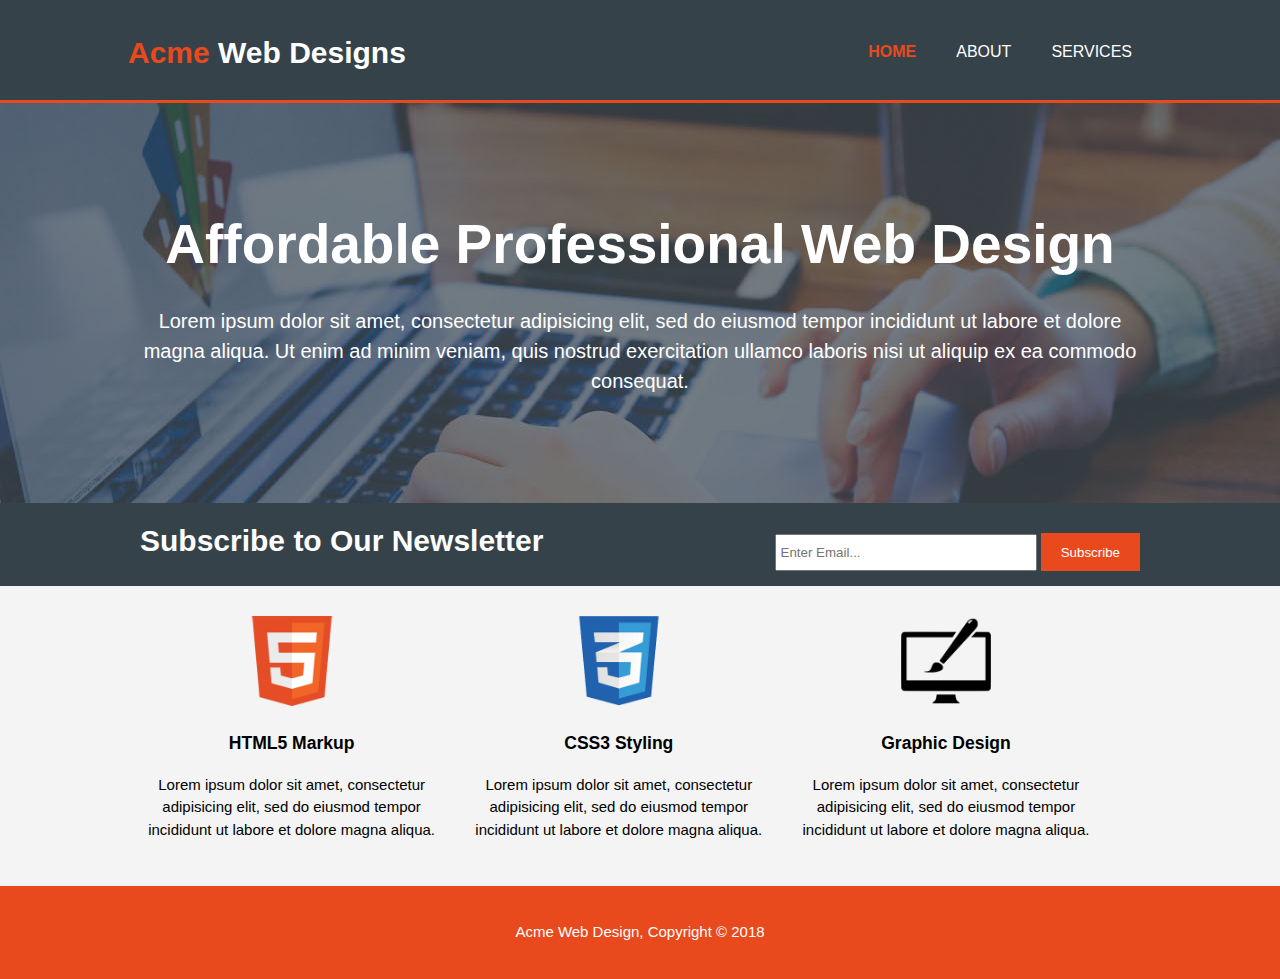
<file: index.html>
<!DOCTYPE html>
<html lang="en" dir="ltr">
	<head>
		<meta charset="utf-8">
	    <meta name="viewport" content="width=device-width">
	    <!-- keyword SEO -->
	    <meta name="description" content="Affordable and profesional web design">
	    <meta name="keywords" content="web design, affordable web design, professional web design">
	    <meta name="author" content="Muh. Bishram Y. A. A.">
	    <title>Acme Web Design | Welcome</title>
	    <link rel="stylesheet" href="./css/style.css">
	</head>
	<body>
		<header>
			<div class="container">
				<div id="branding">
					<h1><span class="highlight">Acme</span> Web Designs</h1>
				</div>
				<nav>
					<ul>
						<li class="current"><a href="index.html">Home</a></li>
			            <li><a href="about.html">About</a></li>
			            <li><a href="services.html">Services</a></li>
					</ul>
				</nav>
			</div>
		</header>

		<section id="showcase">
			<div class="container">
				<h1>Affordable Professional Web Design</h1>
		  		<p>Lorem ipsum dolor sit amet, consectetur adipisicing elit, sed do eiusmod tempor incididunt ut labore et dolore magna aliqua. Ut enim ad minim veniam, quis nostrud exercitation ullamco laboris nisi ut aliquip ex ea commodo consequat.</p>
			</div>
		</section>

		<section id="newsletter">
			<div class="container">
				<h1>Subscribe to Our Newsletter</h1>
		        <form>
		        	<input type="email" placeholder="Enter Email...">
					<button type="submit" class="button-1">Subscribe</button>
		        </form>
			</div>
		</section>

		<section id="boxes">
			<div class="container">
				<div class="box">
					<img src="./images/logo_html.png" alt="">
					<h3>HTML5 Markup</h3>
					<p>Lorem ipsum dolor sit amet, consectetur adipisicing elit, sed do eiusmod tempor incididunt ut labore et dolore magna aliqua.</p>
				</div>
				<div class="box">
					<img src="./images/logo_css.png" alt="">
					<h3>CSS3 Styling</h3>
					<p>Lorem ipsum dolor sit amet, consectetur adipisicing elit, sed do eiusmod tempor incididunt ut labore et dolore magna aliqua.</p>
				</div>
				<div class="box">
					<img src="./images/logo_brush.png" alt="">
					<h3>Graphic Design</h3>
					<p>Lorem ipsum dolor sit amet, consectetur adipisicing elit, sed do eiusmod tempor incididunt ut labore et dolore magna aliqua.</p>
				</div>
			</div>
		</section>

		<footer>
			<div class="container">
				<p>Acme Web Design, Copyright &copy; 2018</p>
			</div>
		</footer>
	</body>
</html>
</file>
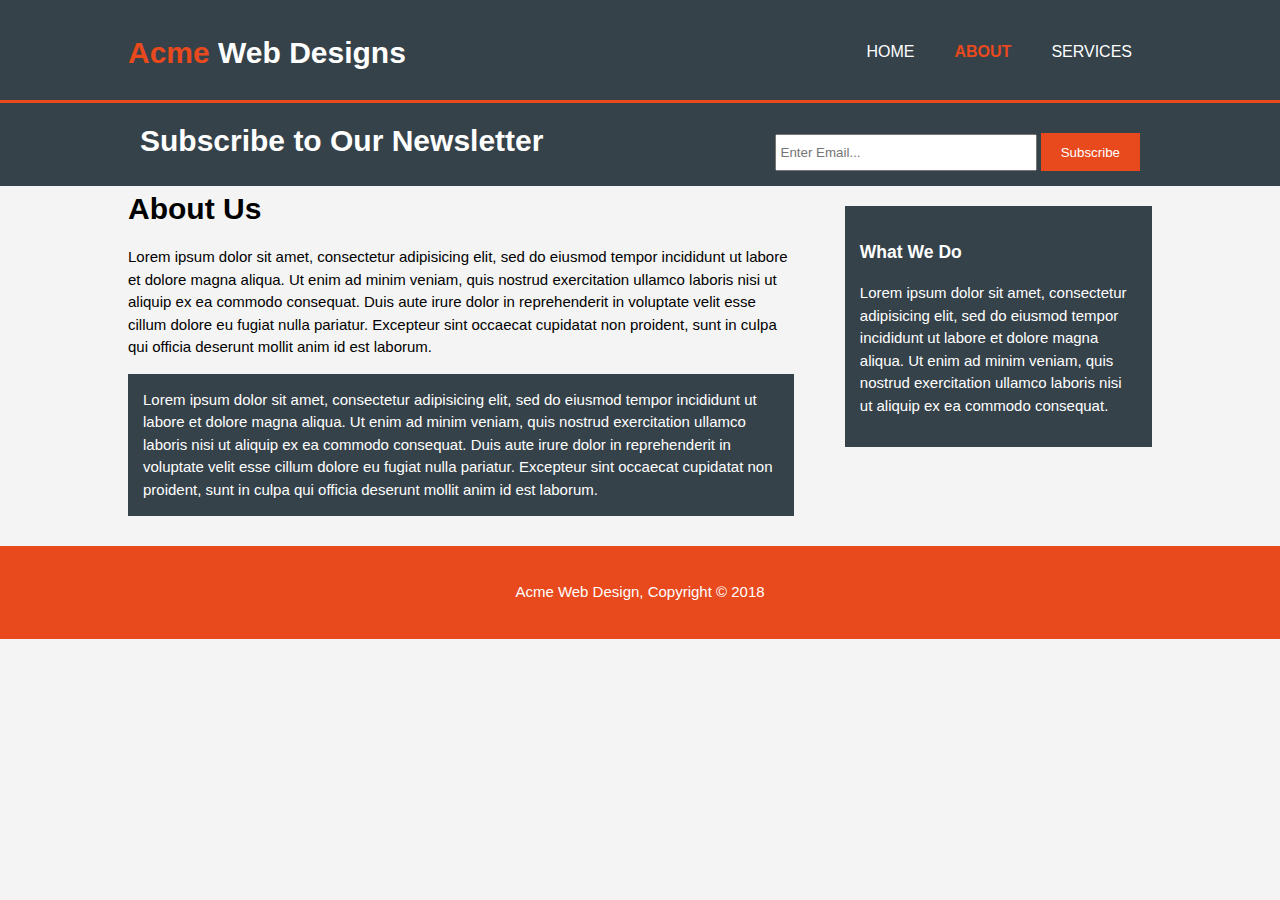
<file: about.html>
<!DOCTYPE html>
<html lang="en" dir="ltr">
	<head>
		<meta charset="utf-8">
	    <meta name="viewport" content="width=device-width">
	    <!-- keyword SEO -->
	    <meta name="description" content="Affordable and profesional web design">
	    <meta name="keywords" content="web design, affordable web design, professional web design">
	    <meta name="author" content="Muh. Bishram Y. A. A.">
	    <title>Acme Web Design | About</title>
	    <link rel="stylesheet" href="./css/style.css">
	</head>
	<body>
		<header>
			<div class="container">
				<div id="branding">
					<h1><span class="highlight">Acme</span> Web Designs</h1>
				</div>
				<nav>
					<ul>
						<li><a href="index.html">Home</a></li>
			            <li class="current"><a href="about.html">About</a></li>
			            <li><a href="services.html">Services</a></li>
					</ul>
				</nav>
			</div>
		</header>

		<section id="newsletter">
			<div class="container">
				<h1>Subscribe to Our Newsletter</h1>
		        <form>
		        	<input type="email" placeholder="Enter Email...">
					<button type="submit" class="button-1">Subscribe</button>
		        </form>
			</div>
		</section>

		<section id="main">
			<div class="container">
				<article id="main-col">
					<h1 class="page-title">About Us</h1>
					<p>Lorem ipsum dolor sit amet, consectetur adipisicing elit, sed do eiusmod tempor incididunt ut labore et dolore magna aliqua. Ut enim ad minim veniam, quis nostrud exercitation ullamco laboris nisi ut aliquip ex ea commodo consequat. Duis aute irure dolor in reprehenderit in voluptate velit esse cillum dolore eu fugiat nulla pariatur. Excepteur sint occaecat cupidatat non proident, sunt in culpa qui officia deserunt mollit anim id est laborum.</p>
					<p class="dark">Lorem ipsum dolor sit amet, consectetur adipisicing elit, sed do eiusmod tempor incididunt ut labore et dolore magna aliqua. Ut enim ad minim veniam, quis nostrud exercitation ullamco laboris nisi ut aliquip ex ea commodo consequat. Duis aute irure dolor in reprehenderit in voluptate velit esse cillum dolore eu fugiat nulla pariatur. Excepteur sint occaecat cupidatat non proident, sunt in culpa qui officia deserunt mollit anim id est laborum.</p>
				</article>

				<aside id="sidebar">
					<div class="dark">
						<h3>What We Do</h3>
						<p>Lorem ipsum dolor sit amet, consectetur adipisicing elit, sed do eiusmod tempor incididunt ut labore et dolore magna aliqua. Ut enim ad minim veniam, quis nostrud exercitation ullamco laboris nisi ut aliquip ex ea commodo consequat.</p>
					</div>
				</aside>
			</div>
		</section>

		<footer>
			<div class="container">
				<p>Acme Web Design, Copyright &copy; 2018</p>
			</div>
		</footer>
	</body>
</html>
</file>
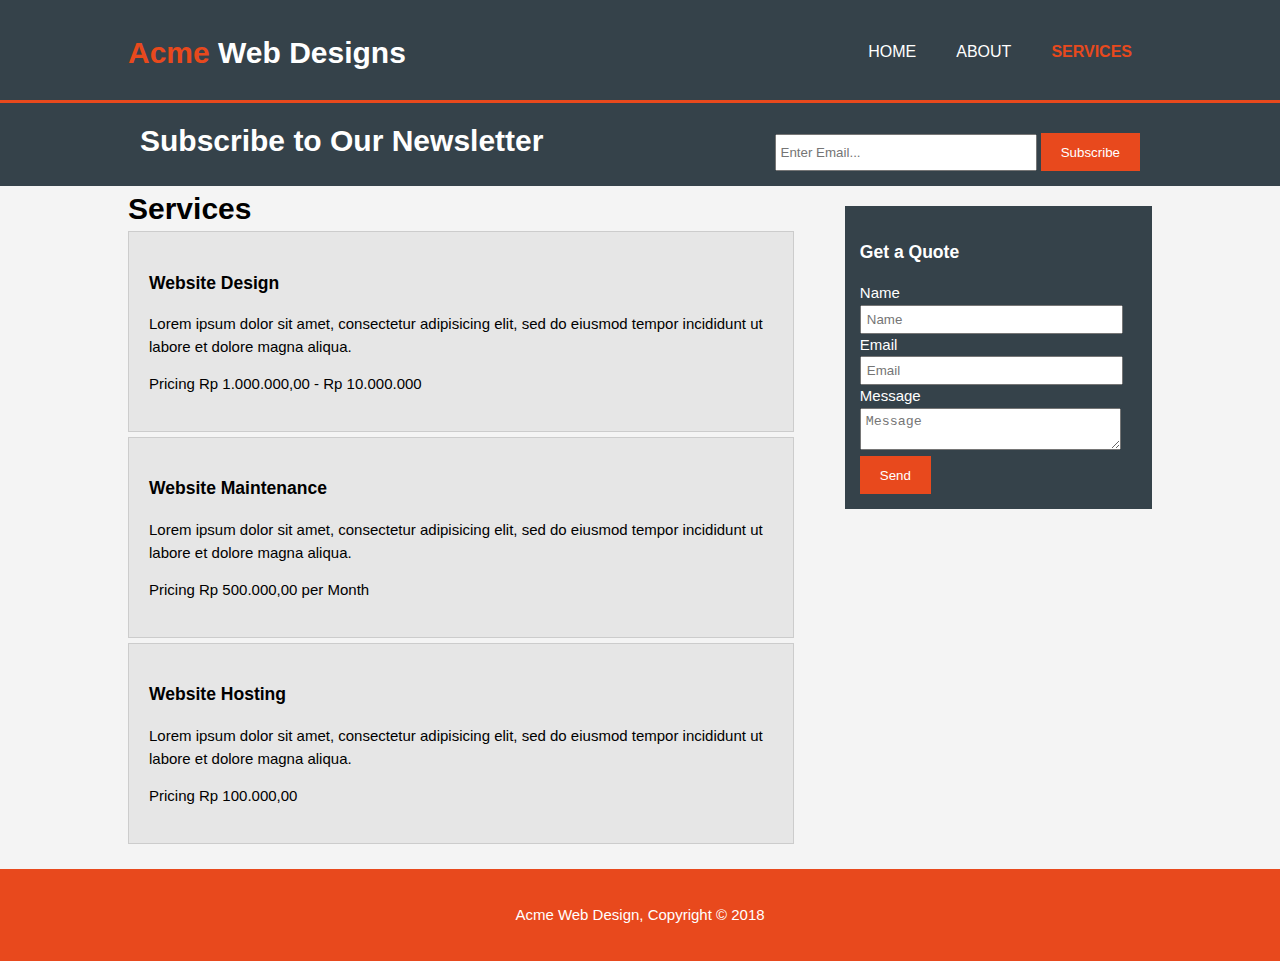
<file: services.html>
<!DOCTYPE html>
<html lang="en" dir="ltr">
	<head>
		<meta charset="utf-8">
	    <meta name="viewport" content="width=device-width">
	    <!-- keyword SEO -->
	    <meta name="description" content="Affordable and profesional web design">
	    <meta name="keywords" content="web design, affordable web design, professional web design">
	    <meta name="author" content="Muh. Bishram Y. A. A.">
	    <title>Acme Web Design | Services</title>
	    <link rel="stylesheet" href="./css/style.css">
	</head>
	<body>
		<header>
			<div class="container">
				<div id="branding">
					<h1><span class="highlight">Acme</span> Web Designs</h1>
				</div>
				<nav>
					<ul>
						<li><a href="index.html">Home</a></li>
			            <li><a href="about.html">About</a></li>
			            <li class="current"><a href="services.html">Services</a></li>
					</ul>
				</nav>
			</div>
		</header>

		<section id="newsletter">
			<div class="container">
				<h1>Subscribe to Our Newsletter</h1>
		        <form>
		        	<input type="email" placeholder="Enter Email...">
					<button type="submit" class="button-1">Subscribe</button>
		        </form>
			</div>
		</section>

		<section id="main">
			<div class="container">
				<article id="main-col">
					<h1 class="page-title">Services</h1>
					<ul id="services">
						<li>
							<h3>Website Design</h3>
							<p>Lorem ipsum dolor sit amet, consectetur adipisicing elit, sed do eiusmod tempor incididunt ut labore et dolore magna aliqua.</p>
							<p>Pricing Rp 1.000.000,00 - Rp 10.000.000</p>
						</li>
						<li>
							<h3>Website Maintenance</h3>
							<p>Lorem ipsum dolor sit amet, consectetur adipisicing elit, sed do eiusmod tempor incididunt ut labore et dolore magna aliqua.</p>
							<p>Pricing Rp 500.000,00 per Month</p>
						</li>
						<li>
							<h3>Website Hosting</h3>
							<p>Lorem ipsum dolor sit amet, consectetur adipisicing elit, sed do eiusmod tempor incididunt ut labore et dolore magna aliqua.</p>
							<p>Pricing Rp 100.000,00</p>
						</li>
					</ul>
				</article>

				<aside id="sidebar">
					<div class="dark">
						<h3>Get a Quote</h3>
						<form class="quote">
							<div>
								<label>Name</label><br>
								<input type="text" placeholder="Name">
							</div>
							<div>
								<label>Email</label><br>
								<input type="email" placeholder="Email">
							</div>
							<div>
								<label>Message</label><br>
								<textarea placeholder="Message"></textarea>
							</div>
							<button class="button-1" type="submit">Send</button>
						</form>
					</div>
				</aside>
			</div>
		</section>

		<footer>
			<div class="container">
				<p>Acme Web Design, Copyright &copy; 2018</p>
			</div>
		</footer>
	</body>
</html>
</file>
<file: css/style.css>
body{
	font:15px/1.5 Arial, Helvetica, sans-serif;
	padding:0;
	margin:0;
	background-color:#f4f4f4;
}

/* Global */
.container{
	width:80%;
	margin:auto;
	overflow:hidden;
}

ul{
	margin:0;
	padding:0;
}

h1{
	padding:0;
	margin:0;
}

.button-1{
	height:38px;
	background:#e8491d;
	border:none;
	padding:0 20px;
	color:#fff;
}

.dark{
	padding:15px;
	background:#35424a;
	color:#fff;
	margin:10px 0;
}

/* Header */
header{
	background-color:#35424a;
	color:#fff;
	padding-top:30px;
	min-height:70px;
	border-bottom:#e8491d 3px solid;
}

header a{
	color:white;
	text-decoration:none;
	text-transform:uppercase;
	font-size:16px;
}

header li{
	float:left;
	display:inline;
	padding:0 20px
}

header #branding{
	float:left;
}

header #branding h1{
	margin:0;
}

header nav{
	float:right;
	margin-top:10px;
}

header .highlight, header .current a{
	color:#e8491d;
	font-weight:bold;
}

header a:hover{
	color:#ccc;
}

/* Showcase */
#showcase{
	min-height:400px;
	background:url('../images/showcase.jpg') no-repeat center;
	text-align:center;
	color:#fff;
}

#showcase h1{
	margin-top:100px;
	font-size:55px;
	margin:bottom:10px;
}

#showcase p{
	font-size:20px;
}

/* Newsletter */

#newsletter{
	padding:15px;
	color:#fff;
	background:#35424a;
}

#newsletter h1{
	float:left;
}

#newsletter form{
	float:right;
	margin-top:15px;
}

#newsletter input[type="email"]{
	padding:4px;
	height:25px;
	width:250px;
}

/* Boxes */

#boxes{
	margin-top:20px;
}

#boxes .box{
	float:left;
	width:30%;
	padding:10px;
	text-align:center;
}

#boxes .box img{
	width:90px;
}

/* Main Column */
article#main-col{
	float:left;
	width:65%;
}

/* Sidebar */
aside#sidebar{
	float:right;
	width:30%;
	margin-top:10px;
}

aside#sidebar .quote input, aside#sidebar .quote textarea{
	width:90%;
	padding:5px;
}

/* Services */
ul#services li{
	list-style:none;
	padding:20px;
	border: #ccc solid 1px;
	margin-bottom:5px;
	background:#e6e6e6;
}

/* Footer */

footer{
	padding:20px;
	margin-top:20px;
	color:#fff;
	background-color:#e8491d;
	text-align:center;
}

/* Media Queries */
@media (max-width: 768px/* Tablet Width */){
	header #branding,
	header nav,
	header nav li,
	#newsletter h1,
	#newsletter form,
	#boxes .box,
	article#main-col,
	aside#sidebar{
		float:none;
		text-align:center;
		width:100%;
	}

	header{
		padding-bottom:20px;
	}

	#showcase h1{
		margin-top:40px;
	}

	#newsletter button, .quote button{
		display:block;
		width:100%;
	}

	#newsletter form input[type="email"],{
		width:100%;
		margin-bottom:5px;
	}
}
</file>
